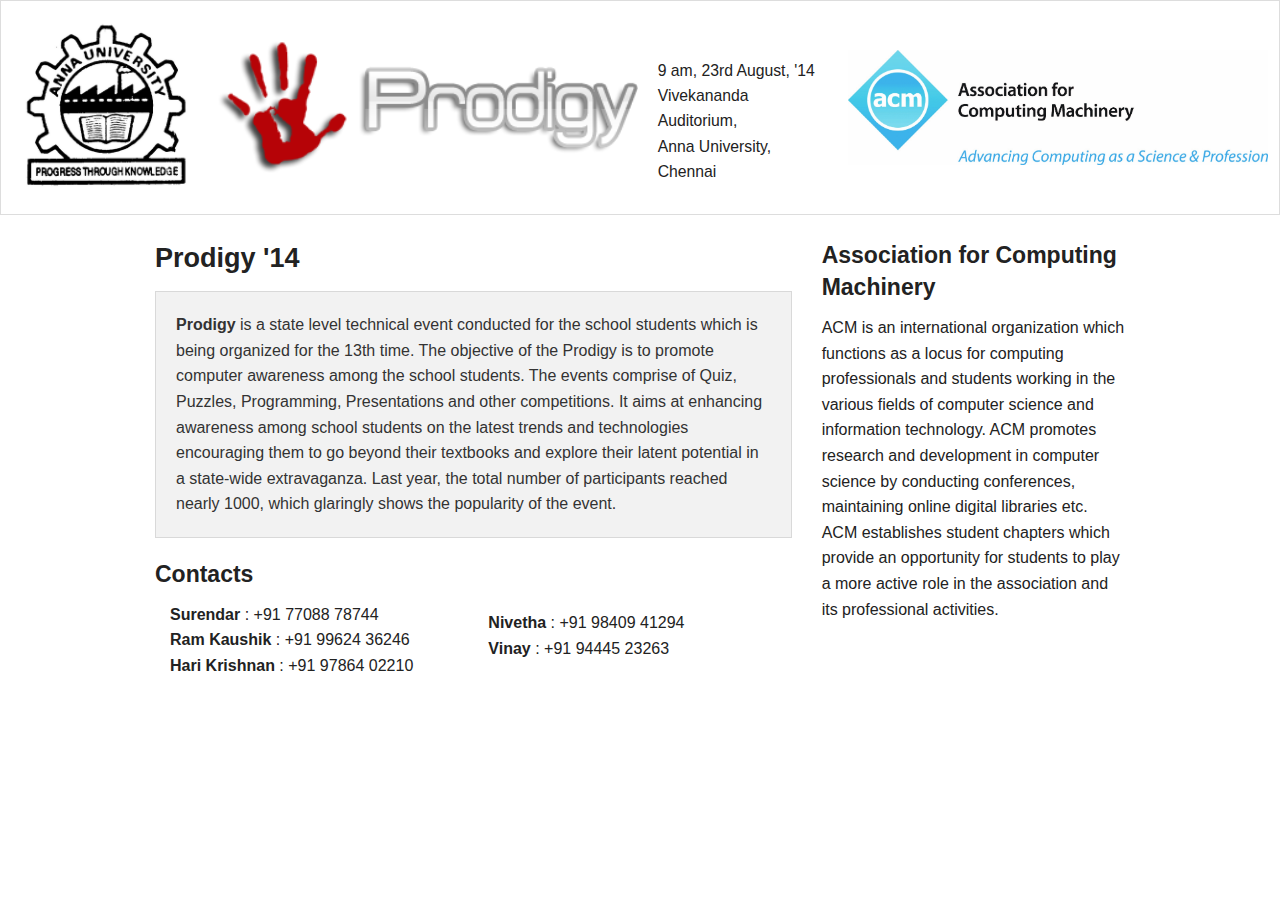
<file: index.html>
<!DOCTYPE html>
<!--[if IE 8]> 				 <html class="no-js lt-ie9" lang="en" > <![endif]-->
    <!--[if gt IE 8]><!--> <html class="no-js" lang="en" > <!--<![endif]-->

        <head>
            <meta charset="utf-8">
            <meta name="viewport" content="width=device-width">
            <title>ACM's Prodigy</title>


            <link rel="stylesheet" href="css/foundation.css">


            <script src="js/vendor/custom.modernizr.js"></script>

        </head>
        <body>

			<table>
			<tr>
			<td><img src="img/anna_university_logo.png" alt="Anna University" width="200" height="200"/></td>
			<td><img src="img/logo.png" alt="Prodigy" width="450"/></td>
			<td> 
                      <h5>  <br><br><p>9 am, 23rd August, '14<br>
                        Vivekananda Auditorium,<br> Anna University, Chennai</p> </h5>
			</td>
			<td><img src="img/ACM-logo.jpg" alt="ACM" width="450" /></td>
			</tr>
			</table>

            <div class="row">
                <div class="large-8 columns">
                    <h3>Prodigy '14 </h3>
                    <div class="row">
                        <div class="large-12 columns">
                            <div class="panel">
                                <p><b>Prodigy</b> is a state level technical event conducted for the school students which is being organized for the 13th time. The objective of the Prodigy is to promote computer awareness among the school students. The events comprise of Quiz, Puzzles, Programming, Presentations and other competitions. It aims at enhancing awareness among school students on the latest trends and technologies encouraging them to go beyond their textbooks and explore their latent potential in a state-wide extravaganza. Last year, the total number of participants reached nearly 1000, which glaringly shows the popularity of the event.</p>
                            </div>
			<h4>Contacts</h4>
			<div class="large-6 columns">
			<p ><strong>Surendar</strong> : +91 77088 78744<br>
			<strong>	Ram Kaushik </strong>: +91 99624 36246<br>
			<strong>Hari Krishnan</strong> : +91 97864 02210<br>
		</div></p>
			<div class="large-6 columns">
				<p><strong>	Nivetha</strong> : +91 98409 41294<br>
				<strong>	Vinay </strong>: +91 94445 23263</p></div>
                        </div>
                    </div>
                </div>

                <div class="large-4 columns">
                    <h4>Association for Computing Machinery</h4>
                    <p>ACM is an international organization which functions as a locus for computing professionals and students working in the various fields of computer science and information technology. ACM promotes research and development in computer science by conducting conferences, maintaining online digital libraries etc. ACM establishes student chapters which provide an opportunity for students to play a more active role in the association and its professional activities. </p>

                </div>
            </div>

            <script>
                document.write('<script src=' +
                    ('__proto__' in {} ? 'js/vendor/zepto' : 'js/vendor/jquery') +
                    '.js><\/script>')
                </script>

                <script src="js/foundation.min.js"></script>
                <!--

                <script src="js/foundation/foundation.js"></script>

                <script src="js/foundation/foundation.alerts.js"></script>

                <script src="js/foundation/foundation.clearing.js"></script>

                <script src="js/foundation/foundation.cookie.js"></script>

                <script src="js/foundation/foundation.dropdown.js"></script>

                <script src="js/foundation/foundation.forms.js"></script>

                <script src="js/foundation/foundation.joyride.js"></script>

                <script src="js/foundation/foundation.magellan.js"></script>

                <script src="js/foundation/foundation.orbit.js"></script>

                <script src="js/foundation/foundation.reveal.js"></script>

                <script src="js/foundation/foundation.section.js"></script>

                <script src="js/foundation/foundation.tooltips.js"></script>

                <script src="js/foundation/foundation.topbar.js"></script>

                <script src="js/foundation/foundation.interchange.js"></script>

                <script src="js/foundation/foundation.placeholder.js"></script>

                <script src="js/foundation/foundation.abide.js"></script>

                -->

                <script>
                    $(document).foundation();
                </script>
            </body>
        </html>
</file>
